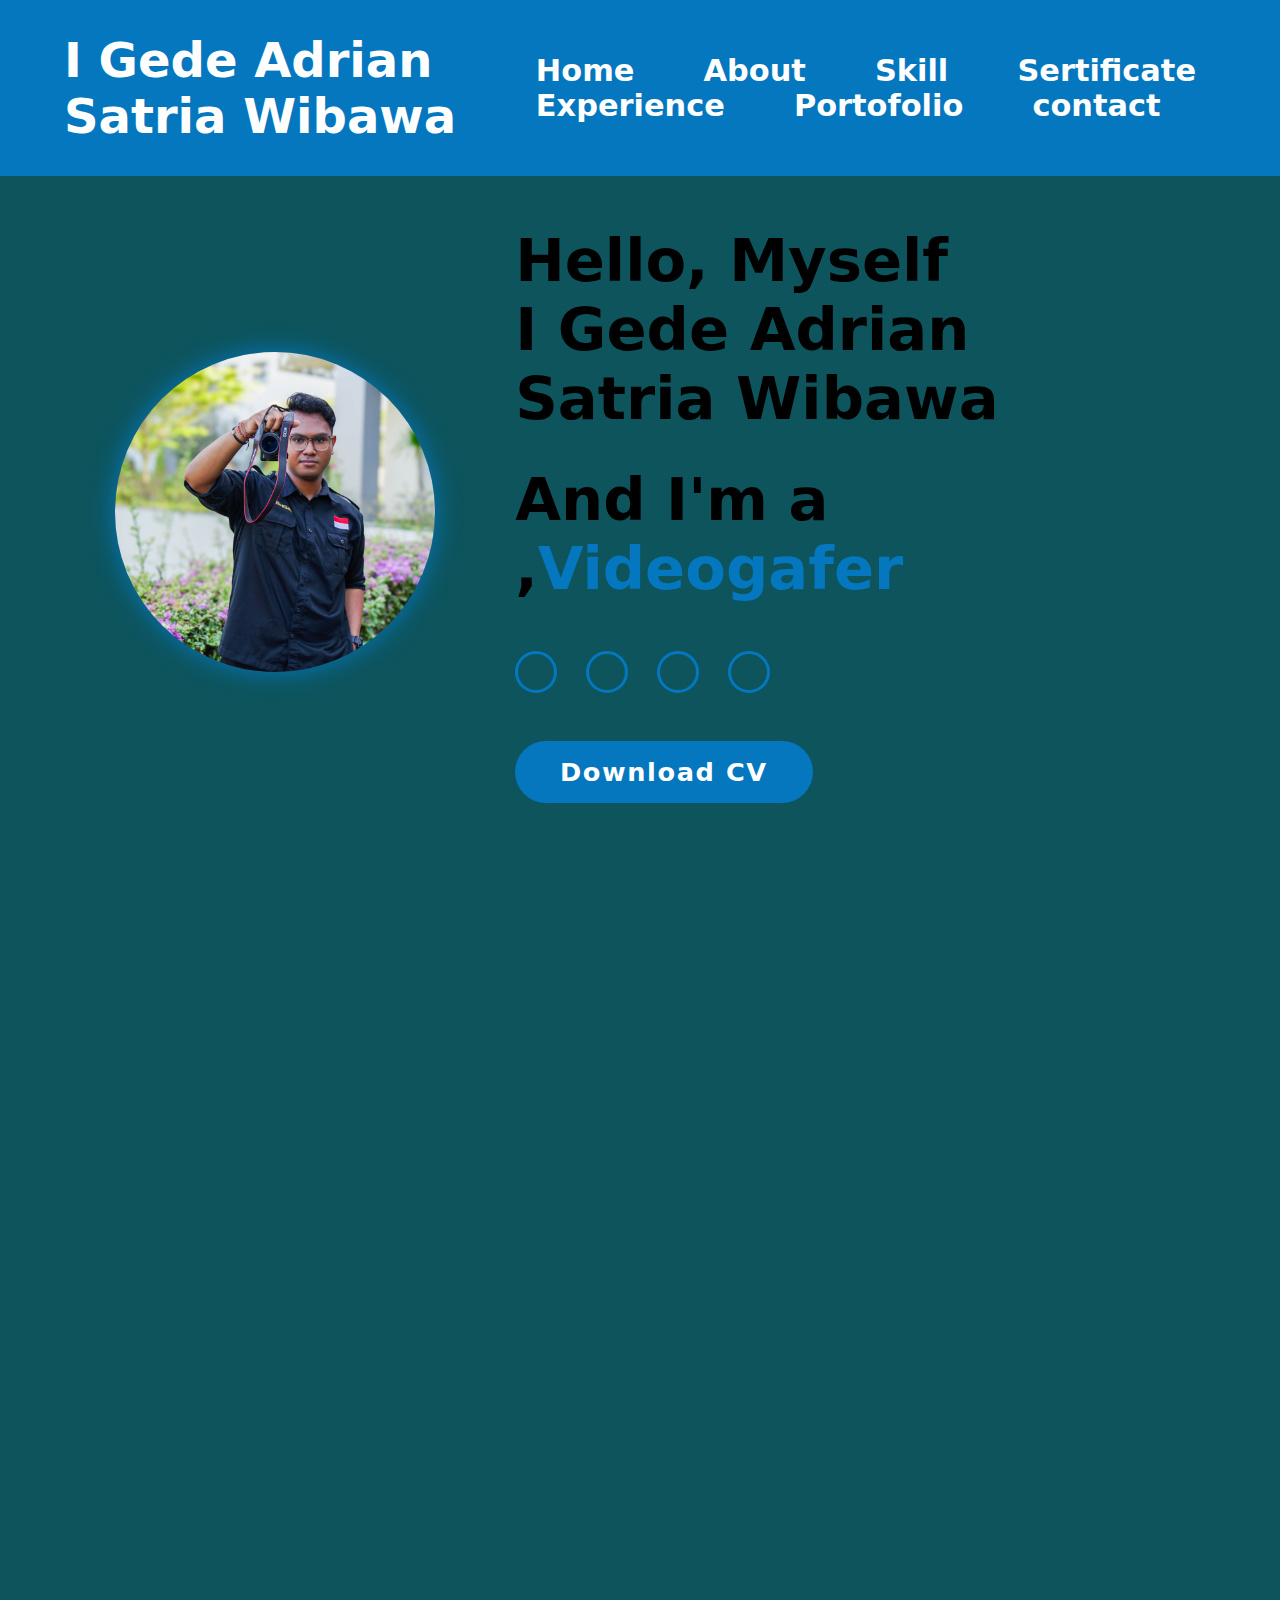
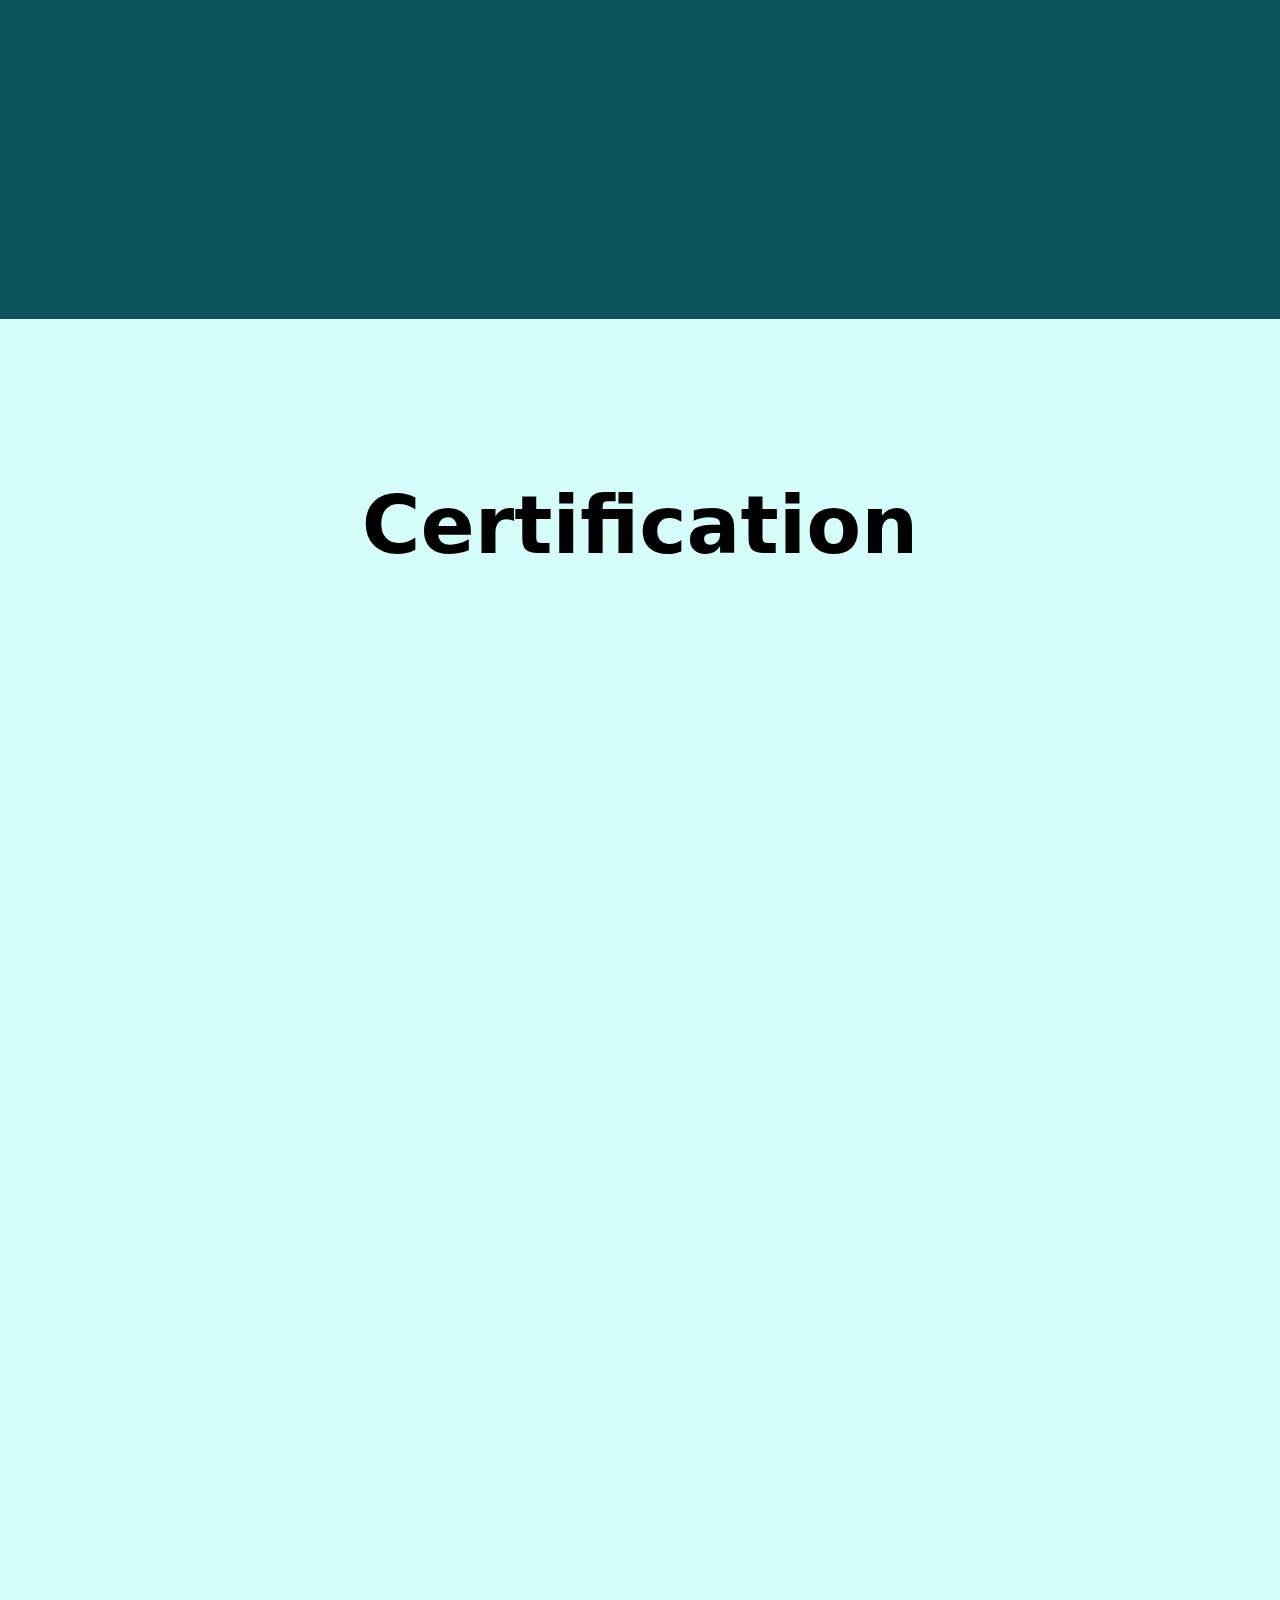
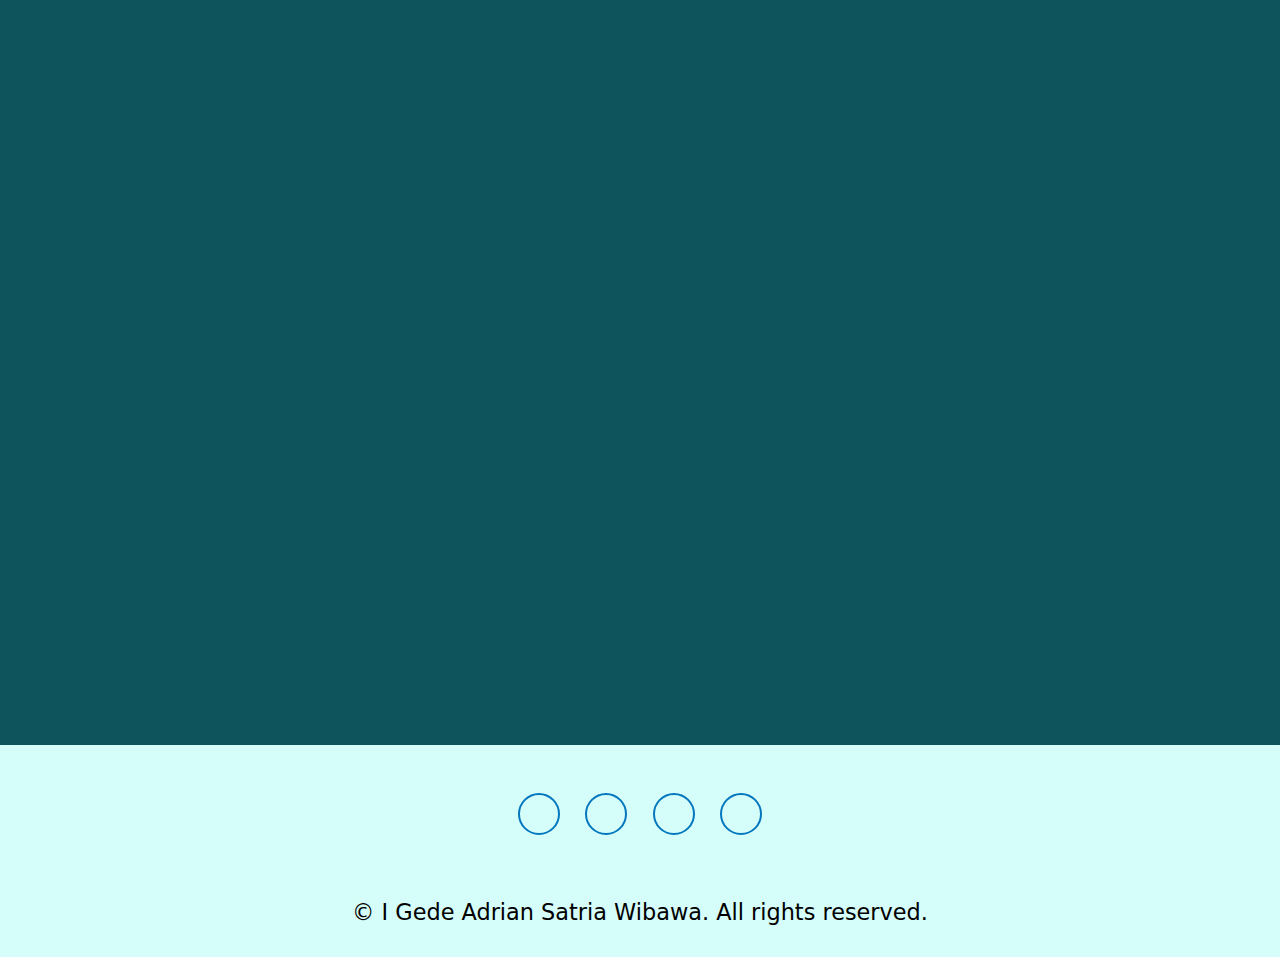
<file: index.html>
<!DOCTYPE html>
<html lang="en">
    <head>
    <meta charset="UTF-8">
    <meta name="viewport" content="width=device-width, initial-scale=1.0">
    
    <link href='https://cdn.jsdelivr.net/npm/boxicons@2.0.5/css/boxicons.min.css' rel='stylesheet'>
    
    <link rel="stylesheet" href="https://unicons.iconscout.com/release/v4.0.8/css/line.css">
    
    <link rel="stylesheet" href="style.css">
    <link rel="stylesheet" href="style-fade.css">
    <title>I Gede Adrian Satria Wibawa - PORTOFOLIO</title>
    <script src="main.js" defer></script>
</head>
    <body>
        <header class="header">
            <a href="#home" class="logo">I Gede Adrian Satria Wibawa</a>

            <i class="bx bx-menu" id="menu-icon"></i>
            <nav class="navbar">
                
                <a href="#home">Home</a>
                <a href="#about">About</a>
                <a href="#Skill">Skill</a>
                <a href="#Sertificate">Sertificate</a>
                <a href="#experience">Experience</a>
                <a href="#portofolio">Portofolio</a>
                <a href="#contact">contact</a>
                
            </nav>
        </header>
        <!--Home Section code-->

        <section class="home" id="home">
            <div class="home-img">
                <img src="editcobacoba-7.jpg" alt="Profile Image">
            </div>
            <div class="home-content">
                <h3>Hello, Myself</h3>
                <h3>I Gede Adrian Satria Wibawa</h3>
                <h3>And I'm a ,<span class="multiple-text">Videogafer </span></h3>
                <p></p>
                <div class="social-media">
                    <a href="https://www.linkedin.com/in/adrian-satria-14501b388/" target="_blank"><i class="uil uil-linkedin-alt"></i></a>
    
                    <a href="mailto:yaannsa2005@gmail.com"><i class="uil uil-google"></i></a>
                    
                    <a href="https://www.instagram.com/adriansatria.w/?hl=id" target="_blank"><i class="uil uil-instagram-alt"></i></a>
                    
                    <a href="https://wa.me/6282115907340" target="_blank"><i class="uil uil-whatsapp-alt"></i></a>
</div>
                <a href="https://drive.google.com/file/d/1CUnc7uXwHl2Pjq0sxF9dJuUv0sGOAxgK/view?usp=drive_link" class="btn">Download CV</a>
            </div>
        </section>

        <!--about Section code-->
        <section class="about" id="about">
        <div class="about-content">
            <h2 class="heading">about <span> Me</span></h2>
          <h3> <span> </span></h3>
            <p> Saya adalah Mahasiswa aktif semester 3 dari Program Studi Sistem
Informasi, Fakultas Teknik dan Kejuruan, Universitas Pendidikan
Ganesha. Mampu beroragnisasi dan menjalankan tugas
dengan baik, dan penuh tanggung jawab</p>
            <a href="#" class="btn">Read More</a>
        </div>
        
        <div class="about-img">
            <img src="editcobacoba-8.jpg" alt="About Image">
        </div>
        </section>

        <!--My Skil section-->

        <section class="myskill" id="My Skill">
            <h2 class="heading">My <span> Skill</span></h2>
            <div class="skill-container">
                <div class="skill-box">
                    <i class="bx bx-camera"></i>
                    <h3> Videografi</h3>
                    <p> Mengubah momen bergerak menjadi sebuah cerita sinematik yang hidup dan penuh makna.</p>
                    <a href="#" class="btn">Read More</a>
                </div>
                
            
                <div class="skill-box">
                    <i class="bx bx-camera"></i>
                    <h3> Fotografi </h3>
                    <p> Mengabadikan esensi dari setiap momen berharga dalam satu bingkai gambar yang tak akan lekang oleh waktu</p>
                    <a href="#" class="btn">Read More</a>
                </div>
            </div>

        </section>
        

<!-- Experience Section -->
<section id="experience" class="experience-right">
        <h2 class="heading">My <span>Experience</span></h2>
        <div class="portfolio-grid experience-grid">
            <div class="card exp-card exp-blue">
                <span class="exp-icon"><i class="bx bx-medal"></i></span>
                <h3>Wakil Ketua Organisasi Foto dan Videografi di SMA</h3>
                <p>2023 - 2024</p>
            </div>
            <div class="card exp-card exp-green">
                <span class="exp-icon"><i class="bx bx-camera"></i></span>
                <h3>Koor Dokumentasi Event Tahunan Sekolah EPHOTEC</h3>
                <p>2023</p>
            </div>
            <div class="card exp-card exp-yellow">
                <span class="exp-icon"><i class="bx bx-money"></i></span>
                <h3>Anggota Sie Penggalian dana Event Tahunan Sekolah EPHOTEC</h3>
                <p>2023</p>
            </div>
            <div class="card exp-card exp-orange">
                <span class="exp-icon"><i class="bx bx-group"></i></span>
                <h3>Anggota Sie Humas Event Tahunan Sekolah EPHOTEC</h3>
                <p>2022</p>
            </div>
            <div class="card exp-card exp-purple">
                <span class="exp-icon"><i class="bx bx-box"></i></span>
                <h3>Anggota Sie Perlengkapan Event Tahunan Sekolah EPHOTEC</h3>
                <p>2022</p>
            </div>
            <div class="card exp-card exp-green">
                <span class="exp-icon"><i class="bx bx-video-recording"></i></span>
                <h3>Sie Dokumentasi Roadshow DBL</h3>
                <p>2022</p>
            </div>
            <div class="card exp-card exp-blue">
                <span class="exp-icon"><i class="bx bx-calendar-event"></i></span>
                <h3>Sie Dokumentasi HUT SMAN 2 Denpasar</h3>
                <p>2022</p>
            </div>
            <div class="card exp-card exp-green">
                <span class="exp-icon"><i class="bx bx-video-recording"></i></span>
                <h3>Sie Dokumentasi Roadshow DBL</h3>
                <p>2023</p>
            </div>
            <div class="card exp-card exp-blue">
                <span class="exp-icon"><i class="bx bx-calendar-event"></i></span>
                <h3>Sie Dokumentasi HUT SMAN 2 Denpasar</h3>
                <p>2023</p>
            </div>
            <div class="card exp-card exp-yellow">
                <span class="exp-icon"><i class="bx bx-movie"></i></span>
                <h3>Best Video Clip Lagu di Angkatan sekolah</h3>
                <p>2022</p>
            </div>
            <div class="card exp-card exp-orange">
                <span class="exp-icon"><i class="bx bx-star"></i></span>
                <h3>Sie Dokumentasi Pembukaan Porsenijar mewakili sekolah</h3>
                <p>2022</p>
            </div>
            <div class="card exp-card exp-purple">
                <span class="exp-icon"><i class="bx bx-dumbbell"></i></span>
                <h3>Sie Dokumentasi Porjar Cabor Taekwondo</h3>
                <p>2022</p>
            </div>
            <div class="card exp-card exp-green">
                <span class="exp-icon"><i class="bx bx-video-recording"></i></span>
                <h3>Sie Dokumentasi Pagelaran Akhir Tahun (FTK)</h3>
                <p>2024</p>
            </div>
            <div class="card exp-card exp-blue">
                <span class="exp-icon"><i class="bx bx-calendar-event"></i></span>
                <h3>Sie Dokumentasi FTK pada Dies Natalis UNDIKSHA</h3>
                <p>2025</p>
            </div>
            <div class="card exp-card exp-orange">
                <span class="exp-icon"><i class="bx bx-calendar-event"></i></span>
                <h3>Sie Dokumentasi PEMIRA FTK</h3>
                <p>2025</p>
            </div>
        </div>
</section>

<!-- Sertifikasi -->
<section id="certification" class="fade-right">
  <h2>Certification</h2>
  <div class="portfolio-grid">
    <div class="card">
      <h3>Dicoding Academy</h3>
      <p>Sertifikat Belajar Dasar Pemrograman Java</p>
      <img src="WhatsAppImage2025-09-30at09.09.55_ab4942a5.jpg" alt="Sertifikat Java" class="certificate-thumbnail" />
      <a href="WhatsAppImage2025-09-30at09.09.55_ab4942a5.jpg" target="_blank" class="btn">View Certificate</a>
    </div>
    <div class="card">
      <h3>Dicoding Academy</h3>
      <p>Sertifikat Belajar Dasar Pemrograman C</p>
      <img src="WhatsAppImage2025-09-30at09.10.15_439c298d.jpg" alt="Sertifikat C" class="certificate-thumbnail" />
      <a href="WhatsAppImage2025-09-30at09.10.15_439c298d.jpg" target="_blank" class="btn">View Certificate</a>
    </div>
    <div class="card">
      <h3>Dicoding Academy</h3>
      <p>Sertifikat Belajar Dasar Manajemen Proyek</p>
      <img src="WhatsAppImage2025-09-30at09.10.35_c7220b2b.jpg" alt="Sertifikat Manajemen Proyek" class="certificate-thumbnail" />
      <a href="WhatsAppImage2025-09-30at09.10.35_c7220b2b.jpg" target="_blank" class="btn">View Certificate</a>
    </div>
    <div class="card">
      <h3>OKf BEM FTK</h3>
      <p>Sertifikat Anggota Sie PUBDOK</p>
      <img src="sertifokf.png" alt="Sertifikat PUBDOK" class="certificate-thumbnail" />
      <a href="sertifokf.png" target="_blank" class="btn">View Certificate</a>
    </div>
    <div class="card">
      <h3>Rapat Kerja BEM FTK</h3>
      <p>Sertifikat Anggota Sie PUBDOK</p>
      <img src="WhatsAppImage2025-10-01at12.30.56.jpeg" alt="Sertifikat Rapat Kerja" class="certificate-thumbnail" />
      <a href="WhatsAppImage2025-10-01at12.30.56.jpeg" target="_blank" class="btn">View Certificate</a>
    </div>
    <div class="card">
      <h3>PDF BEM FTK</h3>
      <p>Sertifikat Anggota Sie PUBDOK</p>
      <img src="WhatsAppImage2025-10-01at12.28.23.jpeg" alt="Sertifikat PDF" class="certificate-thumbnail" />
      <a href="Assets/WhatsAppImage2025-10-01at12.28.23.jpeg" target="_blank" class="btn">View Certificate</a>
    </div>
  </div>
</section>



<!--Portofolio-->
<section class="Portofolio" id="Portofolio">
    <h2 class="heading">My <span>Portfolio</span></h2>

    <div class="portfolio-container">
        <div class="portfolio-box">
            <img src="pamfletperpanjangan3.jpg" alt="Project Desain">
            <div class="portfolio-layer">
                <h4>Desain Grafis</h4>
                <p>Kumpulan project desain logo, poster, dan UI/UX.</p>
                <a href="https://drive.google.com/drive/folders/1Cw5ZlgwUi9f_cE0uV5nbXIckYUiZXYNG?usp=drive_link" target="_blank"><i class='bx bx-link-external'></i></a>
            </div>
        </div>

        <div class="portfolio-box">
            <img src="editcobacoba.jpg" alt="Project Fotografi">
            <div class="portfolio-layer">
                <h4>Fotografi</h4>
                <p>Hasil jepretan event, produk, dan pemandangan alam.</p>
                <a href="https://drive.google.com/drive/folders/1GUO4BJxh8_mBdVEyV_ix80V0Ny4LM5_V?usp=drive_link" target="_blank"><i class='bx bx-link-external'></i></a>
            </div>
        </div>

        <div class="portfolio-box">
            <img src="coverweb.png" alt="Project Videografi">
            <div class="portfolio-layer">
                <h4>Videografi</h4>
                <p>Project video dokumentasi, profil, dan sinematik.</p>
                <a href="https://drive.google.com/drive/folders/1P0V7ShCyKqj53MgCZB1wrXMRMZjZfv0z?usp=drive_link" target="_blank"><i class='bx bx-link-external'></i></a>
            </div>
        </div>

        </div>
</section>


<!--contact section-->

<section class="contact" id="contact">
    <form action="#">
    <h2 class="heading">Contact <span> Me</span></h2>
    <div class="input-box">
        <div class="contact-box">
            <input type="text" placeholder="Full Name">
            <input type="email" placeholder="Email Address">
        </div>
        
        <div class="input-box">
            <input type="number" placeholder="Phone Number">
            <input type="text" placeholder="Email Subject">
        </div>
        <textarea name="" id="" cols="30" rows="10" placeholder="Your Message"></textarea>
        <input type="submit" value="Send Message" class="btn">
        </form>
</section>

<!--footer section-->

<footer class="footer">
    <div class="social-media">
        <a href="https://www.linkedin.com/in/adrian-satria-14501b388/"><i class="uil uil-linkedin-alt"></i></a>
        <a href="mailto:yaannsa2005@gmail.com"><i class="uil uil-google"></i></a>
        <a href="https://www.instagram.com/adriansatria.w/?hl=id"><i class="uil uil-instagram-alt"></i></a>
        <a href="https://wa.me/6282115907340"><i class="uil uil-whatsapp-alt"></i></a>
    </div>
    <p class="copyright">
        &copy; I Gede Adrian Satria Wibawa. All rights reserved.</p>
</footer>
</file>
<file: style.css>
*{
    margin: 0;
    padding: 0;
    box-sizing: border-box;
    text-decoration: none;
    border: none;
    outline: none;
    scroll-behavior: smooth;
    font-family: system-ui, -apple-system, BlinkMacSystemFont, 'Segoe UI', Roboto, Oxygen, Ubuntu, Cantarell, 'Open Sans', 'Helvetica Neue', sans-serif;

}

:root {
    --bg-color: #fff;
    --snd-bg-color: #d5fdf9;
    --text-color: #000;
    --main-color: #0477bf;

}

html {
    font-size: 62,5%;
    overflow-x: hidden;
}

body {
    background: var(--bg-color);
    color: var(--text-color);
}

section {
    min-height: 100vh;
    padding: 10rem 9% 2rem;
}

/* header Section code */

.header {
    position: fixed;
    width: 100%;
    top: 0;
    right:0;
    z-index: 1000;
    display: flex;
    align-items: center;
    justify-content: space-between;
    padding: 2rem 5%;
    background: var(--main-color);
    backdrop-filter: blur(10px);
    transition: all 0.5s ease;
}

.logo {
    font-size: 3rem;
    color: var(--bg-color);
    font-weight: 700;
    cursor: pointer;
    transition: all 0.3s ease;
}

.logo:hover {
    transform: scale(1.05);
}

.navbar a {
    font-size: 1.9rem;
    color: var(--bg-color);
    margin-left: 4rem;
    font-weight: 700;
    transition: 0.3s ease;
} 

.navbar a:hover,
.navbar a.active {
    color: var(--text-color);
}

#menu-icon {
    font-size: 3.6rem;
    color: var(--bg-color);
    cursor: pointer;
    display: none;
}

/* home section code*/
.home {
    display: flex;
    justify-content: center;
    align-items: center;
}

.home-img img{
    width: 25vw;
    border-radius: 50%;
    box-shadow: 0 0 25px var(--main-color);
    cursor: pointer;
    animation: floatImage 4s ease-in-out infinite;
    transition: 0.4s ease;
    aspect-ratio: 1/1;
    object-fit: cover;
}

.home-img img:hover {
    box-shadow: 0 0 25px var(--main-color),
                0 0 35px var(--main-color),
                0 0 45px var(--main-color);
}

@keyframes floatImage {
    0% {
        transform: translateY(0);
    }
    50% {
        transform: translateY(-2.4rem);
    }
    100% {
        transform: translateY(0);
    }
}

.home-content {
    margin-left: 5rem;
}
.home-content h3 {
    font-size: 3.7rem;
    font-weight: 700;
}
.home-content h3:nth-of-type(2) {
    margin-bottom: 2rem;
}
span {
    color: var(--main-color);
}
.home-content h1 {
    font-size: 6rem;
    font-weight: 700;
    line-height: 1.3;
}
.social-media a {
    display: inline-flex;
    justify-content: center;
    align-items: center;
    width: 42px;
    height: 42px;
    background: transparent;
    border: 0.2rem solid var(--main-color);
    border-radius: 50%;
    font-size:2rem ;
    color: var(--main-color);
    margin: 3rem 1.5rem 3rem 0;
    transition: 0.3s ease;
}

.social-media a:hover {
    transform: scale(1.2) translateY(-10px);
    background-color: var(--main-color);
    color: var(--bg-color);
    box-shadow: 0 0 25px var(--main-color)
}
.btn {
    display: inline-block;
    padding: 1rem 2.8rem;
    background: var(--main-color);
    border-radius: 4rem;
    box-shadow: none;
    font-size: 1.6rem;
    color: var(--bg-color);
    letter-spacing: 0.1rem ;
    font-weight: 600;
    transition: 0.3s ease;
}

.btn:hover {
    box-shadow: 0 0 1.6rem var(--main-color);
}

/* abaout section */
.about {
    display: flex;
    align-items: center;
    justify-content: center;
    gap: 2rem;
    background: var(--snd-bg-color);
}

.about-img img {
    width: 25vw;
    border: 2px solid var(--main-color);
    border-radius: 50%;
    box-shadow: 0 0 25px var(--main-color);
    cursor: pointer;
    transition: 0.4s ease;
    aspect-ratio: 1/1;
    object-fit: cover;
}

.about-img img:hover {
    box-shadow: 0 0 25px var(--main-color),
                0 0 35px var(--main-color),
                0 0 45px var(--main-color);
}

.heading {
    font-size: 6rem;
    text-align: left;
}

.about-content {
    padding: 0 4rem;
}

.about-content h2 {
    text-align: left;
    line-height: 1.2;
}

.about-content h3 {
    font-size: 3rem;
}
.about-content p {
    font-size: 1.6rem;
    margin: 2rem 0 3rem;
}

/* skill section code*/
.myskill h2 {
    margin-bottom: 5rem;
    text-align: center;
}
.myskill-container {
    display: flex;
    justify-content: center;
    align-items: center;
    flex-wrap: wrap;
    gap: 2rem;
}

.skill-container .skill-box {
    flex: 1 1 30rem;
    background: var(--snd-bg-color);
    padding:3rem 2rem 4rem ;
    border-radius: 2rem;
    text-align: center;
    border: 0.3rem solid var(--bg-color);
    transition: 0.3s ease;
}
/* Anda bisa menambahkan efek hover ini juga */
.skill-container .skill-box:hover {
    border-color: var(--main-color);
    transform: scale(1.02);
}

.skill-container .skill-box i {
    font-size: 7rem;
    color: var(--main-color);
}

.skill-container .skill-box h3 {
    font-size: 2.6rem;
}

.skill-container .skill-box p {
    font-size: 1.6rem;
    margin: 1rem 0 3rem;
}

/*-=-=-=-=-=-=-=-=-=-=-=-=-=-=-=-=-=-=-=-=-=-=-=-=
    STYLING UNTUK BAGIAN SERTIFIKASI
-=-=-=-=-=-=-=-=-=-=-=-=-=-=-=-=-=-=-=-=-=-=-=-=*/

/* Mengatur Section Utama */
#certification {
    background-color: var(--snd-bg-color); /* Menggunakan warna latar kedua dari CSS Anda */
    padding: 10rem 9% 5rem; /* Menambahkan padding */
}

/* Mengatur Judul "Certification" */
#certification h2 {
    text-align: center; /* Membuat judul di tengah */
    font-size: 5rem; /* Ukuran font judul */
    font-weight: 700;
    margin-bottom: 4rem; /* Jarak dari judul ke kartu di bawahnya */
    color: var(--text-color);
}

#certification h2 span {
    color: var(--main-color); /* Memberi warna utama pada bagian span (jika ada) */
}


/* Grid Container untuk Kartu Sertifikat */
.portfolio-grid {
    display: grid;
    grid-template-columns: repeat(3, 1fr);
    gap: 2.5rem; /* Jarak antar kartu */
}

/* Media queries untuk responsivitas */
@media (max-width: 768px) {
    .portfolio-grid {
        grid-template-columns: repeat(2, 1fr);
    }

    /* Header adjustments */
    #menu-icon {
        display: block;
    }
    .navbar {
        position: fixed;
        top: 6rem;
        right: -100%;
        width: 100%;
        height: 100vh;
        background: var(--main-color);
        display: flex;
        flex-direction: column;
        align-items: center;
        justify-content: center;
        transition: right 0.3s ease;
        z-index: 999;
    }
    .navbar.active {
        right: 0;
    }
    .navbar a {
        font-size: 2.5rem;
        margin: 2rem 0;
    }

    /* Home section */
    .home {
        flex-direction: column;
        padding-top: 8rem;
    }
    .home-img img {
        width: 50vw;
        margin-bottom: 2rem;
    }
    .home-content {
        margin-left: 0;
        text-align: center;
    }
    .home-content h3 {
        font-size: 2.5rem;
    }
    .home-content h3:nth-of-type(2) {
        margin-bottom: 1rem;
    }

    /* About section */
    .about {
        flex-direction: column;
        padding: 4rem 5%;
    }
    .about-img img {
        width: 60vw;
        margin-bottom: 2rem;
    }
    .about-content {
        padding: 0;
        text-align: center;
    }
    .heading {
        font-size: 4rem;
    }
    .about-content h3 {
        font-size: 2rem;
    }
    .about-content p {
        font-size: 1.4rem;
    }

    /* Skill section */
    .skill-container {
        flex-direction: column;
        gap: 2rem;
    }
    .skill-container .skill-box {
        flex: 1 1 100%;
        padding: 2rem 1rem;
    }

    /* Contact section */
    .contact form .input-box {
        flex-direction: column;
    }
    .contact form .input-box input {
        width: 100%;
        margin: 0.5rem 0;
    }
    .contact form textarea {
        width: 100%;
    }
}

@media (max-width: 480px) {
    .portfolio-grid {
        grid-template-columns: 1fr;
    }

    /* Header */
    .logo {
        font-size: 2.5rem;
    }
    #menu-icon {
        font-size: 3rem;
    }
    .navbar a {
        font-size: 2rem;
        margin: 1.5rem 0;
    }

    /* Home section */
    .home-img img {
        width: 70vw;
    }
    .home-content h3 {
        font-size: 2rem;
    }

    /* About section */
    .heading {
        font-size: 3rem;
    }
    .about-img img {
        width: 80vw;
    }
    .about-content h3 {
        font-size: 1.6rem;
    }
    .about-content p {
        font-size: 1.2rem;
    }

    /* Skill section */
    .skill-container .skill-box {
        padding: 1.5rem 1rem;
    }

    /* Contact section */
    .contact h2 {
        font-size: 3rem;
    }
    .contact form .btn {
        width: 100%;
        font-size: 1.6rem;
    }
}

/* Styling untuk Setiap Kartu (.card) */
.card {
    background-color: var(--bg-color); /* Warna latar kartu (putih) */
    border-radius: 1.5rem; /* Membuat sudut kartu menjadi tumpul */
    box-shadow: 0 4px 10px rgba(0, 0, 0, 0.1); /* Memberi bayangan agar terlihat melayang */
    padding: 2.5rem; /* Jarak konten dari tepi kartu */
    display: flex; /* Menggunakan flexbox untuk mengatur konten di dalamnya */
    flex-direction: column; /* Mengatur item agar tersusun dari atas ke bawah */
    transition: transform 0.3s ease, box-shadow 0.3s ease; /* Animasi halus saat disentuh mouse */
}

/* Efek saat mouse diarahkan ke kartu */
.card:hover {
    transform: translateY(-10px); /* Kartu akan sedikit terangkat */
    box-shadow: 0 8px 25px rgba(4, 119, 191, 0.2); /* Bayangan menjadi lebih jelas dengan warna utama Anda */
}

/* Judul di dalam kartu (misal: "Dicoding Academy") */
.card h3 {
    font-size: 2.2rem;
    font-weight: 600;
    color: var(--main-color); /* Menggunakan warna utama */
    margin-bottom: 1rem;
}

/* Paragraf deskripsi di dalam kartu */
.card p {
    font-size: 1.6rem;
    color: var(--text-color);
    line-height: 1.6;
    flex-grow: 1; /* Membuat paragraf mengisi ruang kosong agar tombol selalu di bawah */
    margin-bottom: 2rem;
}

/* Mengatur Tombol "Lihat Sertifikat" */
.card .btn {
    display: inline-block;
    width: fit-content; /* Lebar tombol menyesuaikan teks */
    align-self: flex-start; /* Posisi tombol di awal (kiri) */
    margin-top: auto; /* Mendorong tombol ke bagian bawah kartu */
}

/* Styling untuk Thumbnail Sertifikat */
.certificate-thumbnail {
    width: 100%;
    height: auto;
    border-radius: 1rem;
    margin-bottom: 1rem;
    transition: transform 0.3s ease;
    cursor: pointer;
}

.certificate-thumbnail:hover {
    transform: scale(1.05);
}



.fade-right {
    opacity: 0;
    transform: translateX(-50px);
    transition: opacity 0.8s ease-out, transform 0.8s ease-out;
}



#certification {
    opacity: 1;
    transform: translateX(0);
}
/* Experience Card Custom Style */
.experience-grid {
    margin-bottom: 4rem;
    margin-top: 4rem;
}
.exp-card {
    position: relative;
    overflow: hidden;
    color: #fff;
    box-shadow: 0 4px 24px rgba(4,119,191,0.10);
    transition: transform 0.3s cubic-bezier(.4,2,.3,1), box-shadow 0.3s cubic-bezier(.4,2,.3,1), background 0.3s;
    border: none;
    background: #0477bf;
}
.exp-card .exp-icon {
    font-size: 3rem;
    margin-bottom: 1rem;
    display: block;
    color: #fff;
    text-align: left;
}
.exp-blue { background: linear-gradient(120deg, #0477bf 80%, #5ad1e6 100%); }
.exp-green { background: linear-gradient(120deg, #1abc9c 80%, #b2f7ef 100%); }
.exp-yellow { background: linear-gradient(120deg, #f7b731 80%, #fffbe7 100%); color: #333; }
.exp-orange { background: linear-gradient(120deg, #fa8231 80%, #ffe5b4 100%); color: #333; }
.exp-purple { background: linear-gradient(120deg, #8854d0 80%, #e4d7fa 100%); }
.exp-card:hover {
    transform: translateY(-10px) scale(1.04);
    box-shadow: 0 12px 32px rgba(4, 119, 191, 0.25);
    filter: brightness(1.08);
}
.exp-card h3 {
    font-size: 1.4rem;
    font-weight: 600;
    margin-bottom: 0.5rem;
    color: inherit;
}
.exp-card p {
    font-size: 1.1rem;
    color: inherit;
    margin-bottom: 0;
}

/* style.css */

/* --- Pengaturan Dasar Body --- */
/* (Sebaiknya letakkan warna latar di body agar seluruh halaman konsisten) */
body {
    margin: 0;
    font-family: 'Poppins', sans-serif; /* Anda bisa ganti dengan font favorit Anda */
    background-color: #0d545d; /* Warna latar belakang gelap untuk seluruh halaman */
}


/* --- Gaya untuk Bagian Portofolio --- */
.Portofolio {
    padding: 80px 10%; 
    text-align: center; 
}

/* Gaya untuk Judul "My Portofolio" */
.Portofolio .heading {
    font-size: 2.8rem;
    margin-bottom: 3rem; /* Jarak di bawah judul */
    color: #000000; /* Warna teks putih */
}

/* Gaya untuk kata "Portofolio" yang disorot */
.Portofolio .heading span {
    color: #0ef; /* Warna aksen cyan yang cerah */
}





.portfolio-container {
    display: grid;
    grid-template-columns: repeat(auto-fit, minmax(300px, 1fr));
    gap: 2rem;
}

.portfolio-box {
    position: relative;
    border-radius: 1rem;
    box-shadow: 0 0 1rem rgba(0, 0, 0, 0.2);
    overflow: hidden;
    display: flex;
}

.portfolio-box img {
    width: 100%;
    transition: .5s ease;
}

.portfolio-box:hover img {
    transform: scale(1.1); /* Efek zoom pada gambar */
}

.portfolio-layer {
    position: absolute;
    bottom: 0;
    left: 0;
    width: 100%;
    height: 100%;
    background: linear-gradient(rgba(0, 0, 0, 0.2), #0ef);
    display: flex;
    justify-content: center;
    align-items: center;
    flex-direction: column;
    text-align: center;
    padding: 0 2rem;
    transform: translateY(100%); /* Sembunyikan layer di bawah */
    transition: .5s ease;
}

.portfolio-box:hover .portfolio-layer {
    transform: translateY(0); /* Tampilkan layer saat hover */
}

.portfolio-layer h4 {
    font-size: 1.8rem;
    color: #fff;
}

.portfolio-layer p {
    font-size: 0.9rem;
    margin: .3rem 0 1rem;
    color: #fff;
}

.portfolio-layer a {
    display: inline-flex;
    justify-content: center;
    align-items: center;
    width: 3.5rem;
    height: 3.5rem;
    background: #fff;
    border-radius: 50%;
}

.portfolio-layer a i {
    font-size: 1.5rem;
    color: #1f242d; /* Warna ikon */
}

.contact {
    background-color: var(--bg-color);
}
.contact .heading {
    text-align: center;
}

.contact h2 {
    text-align: center; /* Sebaiknya judul di tengah */
    margin-bottom: 3rem;
    font-size: 4rem; /* Sesuaikan ukuran font jika perlu */
    color: var(--main-color);
}

.contact form {
    max-width: 70rem; /* Sedikit lebih kecil agar lebih rapi */
    margin: 1rem auto;
    text-align: center;
    margin-bottom: 3rem;
}

.contact form .input-box {
    display: flex;
    justify-content: space-between; /* Memberi jarak otomatis */
    flex-wrap: wrap;
}

/* Style BERSAMA untuk input dan textarea */
.contact form .input-box input,
.contact form textarea {
    padding: 1.5rem;
    font-size: 1.6rem;
    color: var(--text-color);
    background: var(--bg-color);
    border: 0.25rem solid var(--main-color);
    border-radius: 0.8rem;
    margin: 0.7rem 0;
}

/* Style KHUSUS untuk input agar lebarnya setengah */
.contact form .input-box input {
    width: 49%;
}

/* Style KHUSUS untuk textarea agar lebarnya penuh */
.contact form textarea {
    width: 100%;
    resize: none; /* Menghilangkan handle untuk resize */
}

/* Style untuk tombol submit agar di tengah dan lebar */
.contact form .btn {
    margin-top: 2rem;
    cursor: pointer;
}

/* footer */

.footer {
    position: relative;
    bottom: 0;
    width: 100%;
    padding: 3rem 9% 2rem;
    background-color: var(--snd-bg-color);
    display: flex;
    flex-direction: column;
    align-items: center;
    justify-content: center;
}

.footer .social-media {
    text-align: center;
    padding-bottom: 2.5rem; /* Menggunakan rem agar konsisten */
}

.footer .social-media a {
    display: inline-flex;  /* Gunakan inline-flex untuk menengahkan ikon */
    justify-content: center; /* Ikon di tengah horizontal */
    align-items: center;   /* Ikon di tengah vertikal */
    width: 42px;           /* Typo '42x' diperbaiki menjadi '42px' */
    height: 42px;
    font-size: 2rem;      /* Ukuran ikon */
    color: var(--main-color);
    border: 2px solid var(--main-color);
    border-radius: 50%;
    margin: 0 10px;
    transition: 0.3s ease;
}

.footer .social-media a:hover {
    transform: scale(1.2) translateY(-10px);
    background-color: var(--main-color);
    color: var(--bg-color);
    box-shadow: 0 0 25px var(--main-color);
}

.footer .copyright {
    margin-top: 1.5rem; /* Menggunakan margin-top, bukan margin */
    text-align: center;
    color: var(--text-color);
    font-size: 1.4rem;  /* Sedikit lebih kecil agar proporsional */
}
</file>
<file: style-fade.css>
/* Additional CSS for fade-in animation triggered by JavaScript */
.fade-in {
  opacity: 1 !important;
  transform: translateY(0) !important;
  transition: opacity 0.6s ease-out, transform 0.6s ease-out;
}

/* Initial state for fade-in elements */
section, .card, .portfolio-box {
  opacity: 0;
  transform: translateY(20px);
  transition: opacity 0.6s ease-out, transform 0.6s ease-out;
}
</file>
